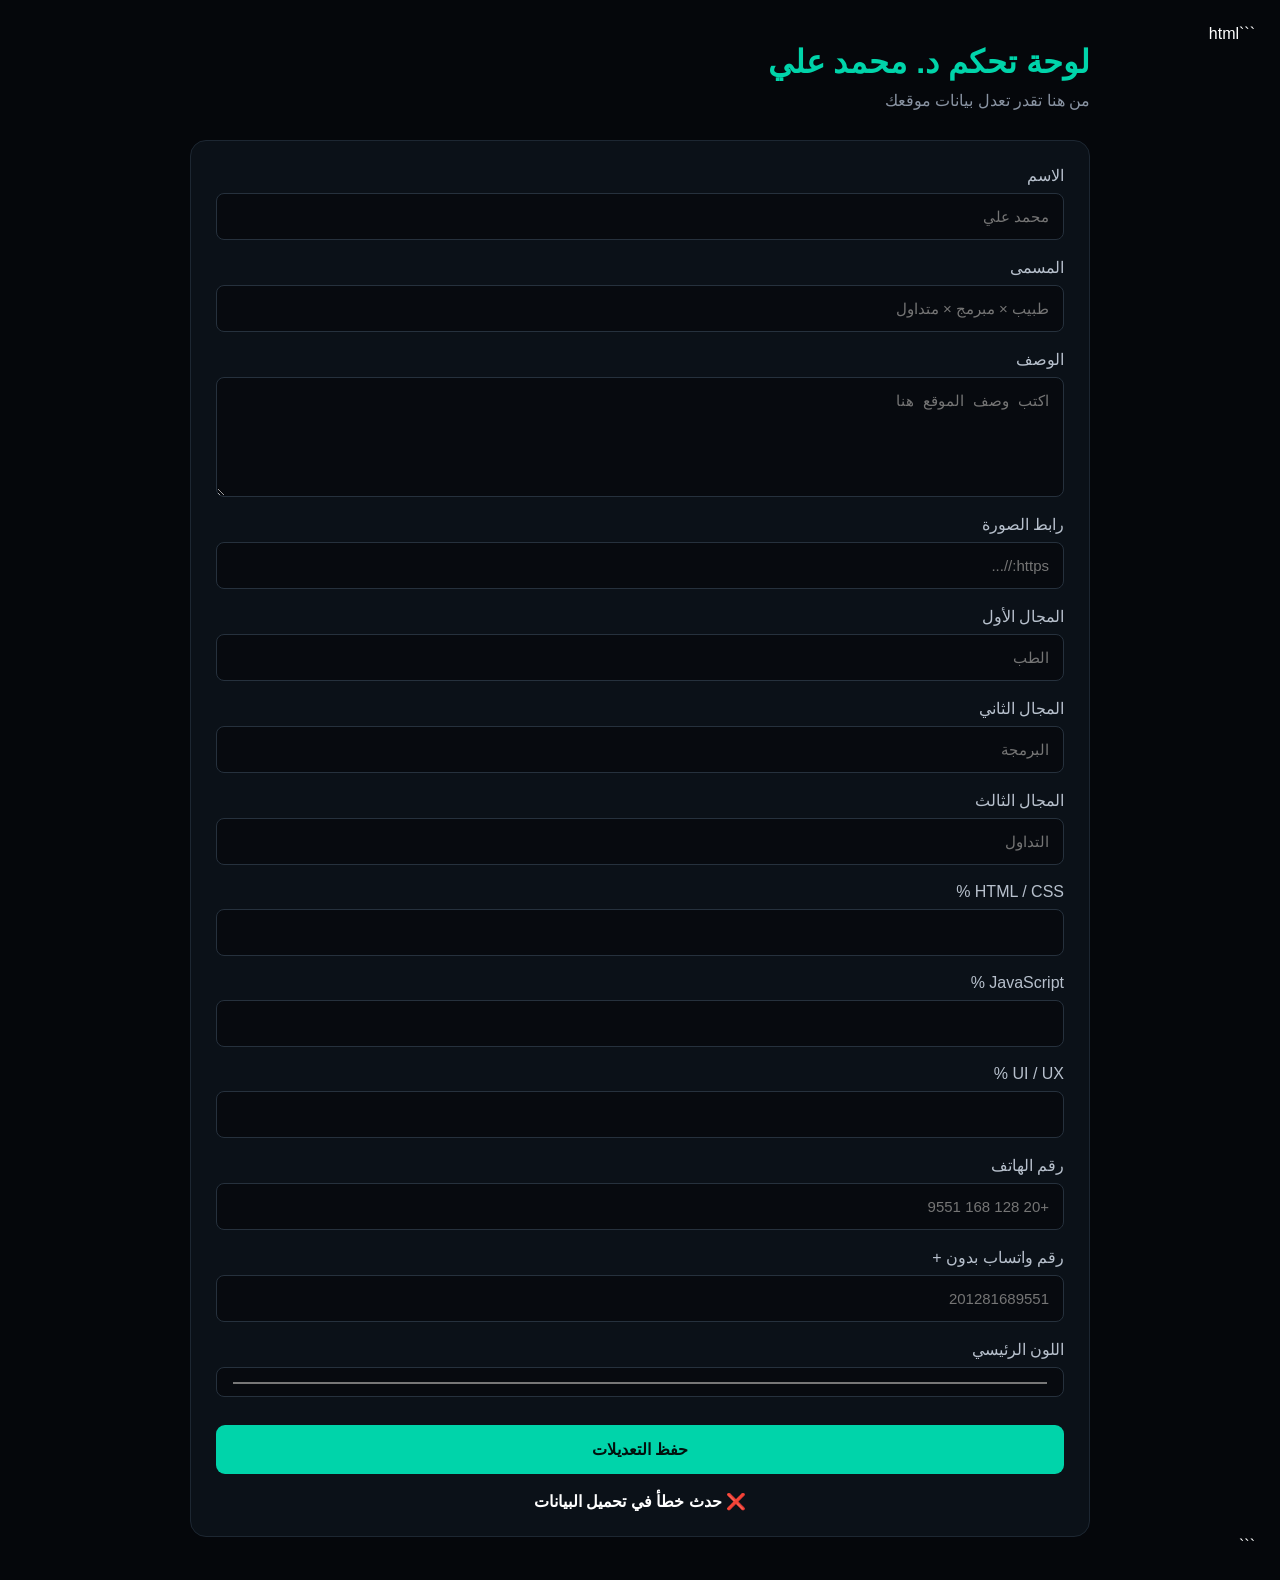
<file: admin.html>
```html
<!DOCTYPE html>
<html lang="ar" dir="rtl">

<head>
<meta charset="UTF-8">
<meta name="viewport" content="width=device-width, initial-scale=1.0">

<title>لوحة تحكم د. محمد علي</title>

<style>

*{
margin:0;
padding:0;
box-sizing:border-box;
}

body{
font-family:Arial,sans-serif;
background:#05070b;
color:white;
padding:25px;
}

.container{
width:min(900px,100%);
margin:auto;
}

h1{
color:#00d4aa;
margin-bottom:10px;
}

.subtitle{
color:#8993a2;
margin-bottom:30px;
}

.card{
background:#0b1118;
border:1px solid #1d2732;
border-radius:16px;
padding:25px;
}

label{
display:block;
color:#b7c0cc;
margin-bottom:18px;
}

input,
textarea{
width:100%;
margin-top:8px;
padding:14px;
background:#070a0f;
border:1px solid #26313d;
border-radius:8px;
color:white;
font-size:15px;
outline:none;
}

input:focus,
textarea:focus{
border-color:#00d4aa;
}

textarea{
min-height:120px;
resize:vertical;
}

button{
width:100%;
padding:15px;
margin-top:10px;
border:0;
border-radius:9px;
background:#00d4aa;
color:#03100d;
font-size:16px;
font-weight:bold;
cursor:pointer;
}

button:hover{
background:#10e0b8;
}

#message{
text-align:center;
margin-top:18px;
font-weight:bold;
}

</style>
</head>

<body>

<div class="container">

<h1>لوحة تحكم د. محمد علي</h1>

<p class="subtitle">
من هنا تقدر تعدل بيانات موقعك
</p>

<div class="card">

<label>
الاسم
<input id="name" placeholder="محمد علي">
</label>

<label>
المسمى
<input id="roles" placeholder="طبيب × مبرمج × متداول">
</label>

<label>
الوصف
<textarea id="description"
placeholder="اكتب وصف الموقع هنا"></textarea>
</label>

<label>
رابط الصورة
<input id="photo" placeholder="https://...">
</label>

<label>
المجال الأول
<input id="field1" placeholder="الطب">
</label>

<label>
المجال الثاني
<input id="field2" placeholder="البرمجة">
</label>

<label>
المجال الثالث
<input id="field3" placeholder="التداول">
</label>

<label>
HTML / CSS %
<input id="html_skill" type="number" min="0" max="100">
</label>

<label>
JavaScript %
<input id="js_skill" type="number" min="0" max="100">
</label>

<label>
UI / UX %
<input id="ui_skill" type="number" min="0" max="100">
</label>

<label>
رقم الهاتف
<input id="phone" placeholder="+20 128 168 9551">
</label>

<label>
رقم واتساب بدون +
<input id="whatsapp" placeholder="201281689551">
</label>

<label>
اللون الرئيسي
<input id="color" type="color" value="#00d4aa">
</label>

<button id="save">
حفظ التعديلات
</button>

<div id="message"></div>

</div>

</div>


<script>

const SUPABASE_URL =
"https://yzalkwkbnxapiiseqraj.supabase.co";

const SUPABASE_KEY =
"sb_publishable_McRUA7P1sOfa_x2LPxQB7A_kEmhJ-Vc";

const TABLE =
"site_content";

const API =
SUPABASE_URL +
"/rest/v1/" +
TABLE +
"?id=eq.1";


const headers = {

"apikey": SUPABASE_KEY,

"Authorization":
"Bearer " + SUPABASE_KEY,

"Content-Type":
"application/json",

"Prefer":
"return=representation"

};


const fields = [

"name",
"roles",
"description",
"photo",
"field1",
"field2",
"field3",
"html_skill",
"js_skill",
"ui_skill",
"phone",
"whatsapp",
"color"

];


async function loadData(){

const message =
document.getElementById("message");

try{

message.textContent =
"جاري تحميل البيانات...";

const response =
await fetch(API,{
method:"GET",
headers:headers
});

if(!response.ok){

throw new Error(
await response.text()
);

}

const data =
await response.json();

if(!data.length){

message.textContent =
"⚠️ لا يوجد سجل id = 1 في قاعدة البيانات";

return;

}

const item =
data[0];

fields.forEach(field=>{

const input =
document.getElementById(field);

if(input){

input.value =
item[field] ?? "";

}

});

message.textContent =
"✅ تم تحميل البيانات";

setTimeout(()=>{
message.textContent="";
},2000);

}catch(error){

console.error(error);

message.textContent =
"❌ حدث خطأ في تحميل البيانات";

}

}


async function saveData(){

const message =
document.getElementById("message");

const data = {};

fields.forEach(field=>{

const input =
document.getElementById(field);

if(input){

data[field] =
input.value;

}

});


try{

message.textContent =
"جاري الحفظ...";

const response =
await fetch(API,{

method:"PATCH",

headers:headers,

body:
JSON.stringify(data)

});


if(!response.ok){

throw new Error(
await response.text()
);

}

message.textContent =
"✅ تم حفظ التعديلات بنجاح";

}catch(error){

console.error(error);

message.textContent =
"❌ فشل الحفظ: " +
error.message;

}

}


document
.getElementById("save")
.addEventListener(
"click",
saveData
);


loadData();

</script>

</body>
</html>
```
</file>
